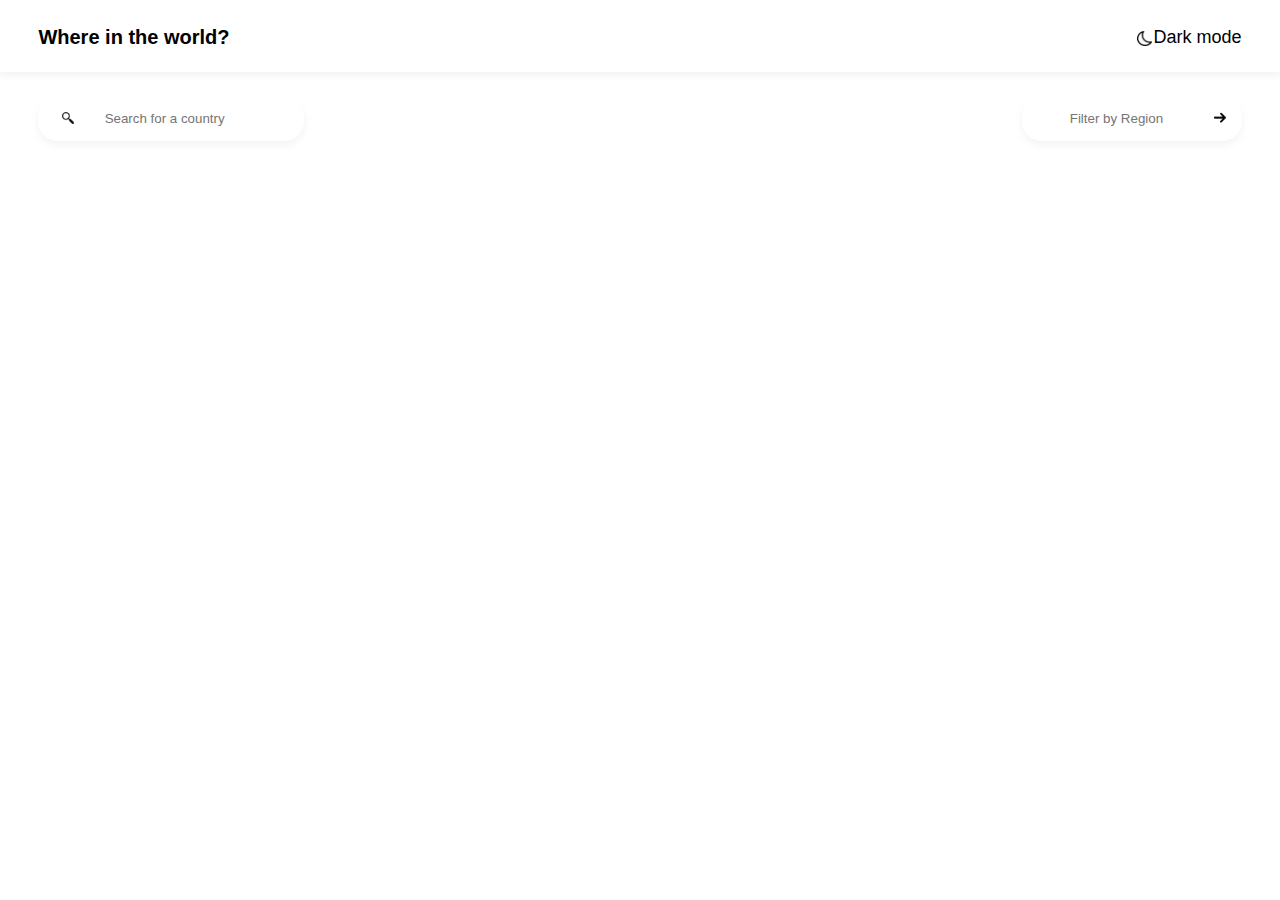
<file: index.html>
<!DOCTYPE html>
<html lang="en">
<head>
    <meta charset="UTF-8">
    <meta http-equiv="X-UA-Compatible" content="IE=edge">
    <meta name="viewport" content="width=device-width, initial-scale=1.0">
    <title>Where in the World?</title>
    <link rel="stylesheet" href="/css/style.css">
</head>
<body id="entire-body">

        <!-- ................      MY NAVBAR        .............             -->
        <nav class="navbar navbar-expand-sm navbar-dark bg-primary" id="padder">
                <a class="navbar-brand" href="#" id="nav-logo">Where in the world?</a>
                <div class="togger-section">
                <img id="img-sizer" src="img/1.Moon-_Sleep_-Day.png" alt="" srcset="">
                <button type="button" class="navbar-button-toggler" id="navbar-button-toggler">Dark mode</button>
                </div>
        </nav>
        <!--       ..............  END OF NAVBAR    .................                    -->


        <!--       ..............  THE INPUT SESSION    .................                -->
        <section class="main-body" id="padder">
                <div class="flex-bot">
                <div class="search-section">
                        <input type="search" name="" id="searcher" placeholder="Search for a country">
                        <img src="./img/4.search-icon-day.png" alt="" class="search-icon" id="searcher-img">
                </div>
                <div class="sort-section">
                        <input list="options" type="search" name="dropdown" id="filterer" placeholder="Filter by Region">
                        <datalist id="options">
                        <option id="dropdown-sizer" value="Africa"></option>
                        <option id="dropdown-sizer" value="Europe"></option>
                        <option id="dropdown-sizer" value="Americas"></option>
                        <option id="dropdown-sizer" value="Asia"></option>
                        <option id="dropdown-sizer" value="Oceania"></option>
                        </datalist>
                        <img src="img/6.right.arrow.day.png" alt="" class="search-icon" id="filterer-img">
                </div>                
                </div> 
        </section>
        <section class="main-body-cards" id="countries" id="padder"></section>
        <script src="./js/navIcon.js"></script>
        <script src="./js/toggler.js"></script>
        <script src="./js/app.js"></script>

        <!--       ..............  END OF INPUT SESSION    .................               --> 

        <!--     ...............  REFERENCE CODE    ................                       -->
        <section class="main-body-cards" id="countries" id="padder" >
                
                <!--     .MAIN                 -->
                <!-- <div class="card" id="card">
                        <div class="img-container">
                                <img src="img/8.germany.png" alt="" srcset="" class="card-img">
                        </div>                        
                        <div class="card-content" id="card-text">
                                <h3 class="country-title">Germany</h3>
                                <p class="population"><span id="make-bold">Population:</span>  3,000,890</p>
                                <p class="region"><span id="make-bold">Region:</span> America</p>
                                <p class="capital"><span id="make-bold">Capital:</span>Abuja</p>
                        </div>
                </div>
                <div class="card" id="card">
                        <div class="img-container">
                                <img src="img/7.nigeria.jpg" alt="" srcset="" class="card-img">
                        </div>                        
                        <div class="card-content" id="card-text"
                        >
                                <h3 class="country-title">Nigeria</h3>
                                <p class="population"><span id="make-bold">Population:</span>  3,000,890</p>
                                <p class="region"><span id="make-bold">Region:</span> America</p>
                                <p class="capital"><span id="make-bold">Capital:</span>Abuja</p>
                        </div>
                </div>
                <div class="card" id="card">
                        <div class="img-container">
                                <img src="img/9.brazil.jpg" alt="" srcset="" class="card-img">
                        </div>
                        <div class="card-content" id="card-text"
                        >
                                <h3 class="country-title">Brazil</h3>
                                <p class="population"><span id="make-bold">Population:</span>  3,000,890</p>
                                <p class="region"><span id="make-bold">Region:</span> America</p>
                                <p class="capital"><span id="make-bold">Capital:</span>Abuja</p>
                        </div>
                </div>
                <div class="card" id="card">
                        <div class="img-container">
                                <img src="img/9.usa.jpg" alt="" srcset="" class="card-img">
                        </div>                        
                        <div class="card-content" id="card-text"
                        >
                                <h3 class="country-title">USA</h3>
                                <p class="population"><span id="make-bold">Population:</span>  3,000,890</p>
                                <p class="region"><span id="make-bold">Region:</span> America</p>
                                <p class="capital"><span id="make-bold">Capital:</span>Abuja</p>
                        </div>
                </div>  -->
        </--     ......................               REFERENCE CODE ENDS HERE                ................       -->





        </section>
        <script src="./js/app.js"></script>
        <!-- <script src="./js/toggler.js"></script> -->
        <!-- <script src="./js/navIcon.js"></script> -->

</body>
</html
</file>
<file: css/style.css>
/* * @font-face {
        font-family: Nunito Sans;
        src: url(https://fonts.google.com/specimen/Nunito+Sans);
} */

*{
    margin: 0 0 0 0;
    padding: 0 0 0 0;
}

body{
    font-family: Nunito Sans, sans-serif;

}

body p{
    padding-top: 1%;
}

.more-info-section{
    max-width: 100%;
    display: grid;
    grid-template-columns: repeat(3, 1fr);
    gap: 10%;
}
.more-info-section img{
    width: 100%;
    height: 100%;
}

body #move-down{
    margin-top: 17%;
}

body #marg-up{
    margin-top: 1.5%;
}

body #marg-up1{
    margin-top: 4%;
    padding-bottom: 5%;
}

body #make-bold{
    font-weight: bolder;
    padding-right: 1%;
}

body #padder{
    padding: 2% 3% 1.8% 3%;
}

body #padder2{
    padding: 0% 3% 0% 3%;
}

/* FOR THE NAVIGATION END */
nav{
    display: flex;
    justify-content: space-between;
    box-shadow: 0 4px 8px rgba(0, 0, 1, 0.05);
    position: relative;
}

nav .navbar-brand{
    text-decoration: none;
    font-size: 20px;
    font-weight: bolder;
    color: black;
}

nav .togger-section{
    display: flex;
    justify-content: space-between; 
}

nav .togger-section button{
    margin-left: 5px;
    font-size: 18px;
    border:  none;
    background-color:unset;
}

nav .togger-section img{
    height: 15px;
    position: absolute;
    top: 43%;
    right:10%;
}

/* FOR THE MAIN BODY */

body option{
    width: 10px;
    height: ;
    background-color: red;
}
.main-body .flex-bot{
    display: flex;
    flex-wrap: wrap;
    justify-content:space-between;
    position: relative;
}

.main-body .search-section input{
    padding: 6% 10% ;
    text-align: center;
    width: 150%;
    height: 120%;
    border: none;
    border-radius: 20px;
    box-shadow: 0 4px 8px rgba(0, 0, 1, 0.05);
    background-color:unset;
}


.main-body .back-section img{
    position:absolute;
    height: 12px;
    top: 38%;
    left: 0.6%;
}


section .back-section #back-buttler{
    padding: 40% 120% 40% 120%;
    text-align: center;
    box-shadow: 0 5px 10px rgba(0, 0, 1, 0.1);
    background-color: unset;
    border: none;
    border-radius: 10px;
}

.main-body .search-section img{
    position:absolute;
    height: 12px;
    top: 42%;
    left: 2%;
}

.main-body .flex-bot .sort-section input{
    padding: 6% 10% ;
    text-align: center;
    width: 124%;
    height: 120%;
    border: unset;
    border-radius: 20px;
    margin-left: -24%;
    box-shadow: 0 4px 8px rgba(0, 0, 1, 0.05);
    background-color:unset
}

.main-body .flex-bot .sort-section img{
    position:absolute;
    height: 12px;
    top: 42%;
    right: 1.3%;
}


.main-body-cards{
    display: flex;
    justify-content: space-between;
    flex-wrap: wrap;
    padding: 2% 3% 2% 3%;

}

.main-body-cards .card{
    /* border: 1px solid #ccc; */
    width: 22.5%;
    height: 290px;
    justify-content:space-evenly;
    border-radius: 9px;
    margin-top: 1.5%;
    padding-bottom: 1%;
    margin-bottom: 1%;
}

.main-body-cards .card .img-container{
    overflow: hidden;
    height: 62%;
    border-radius: 9px 9px 0 0;
}
.main-body-cards .card .country-title{
    padding-bottom: 3%;
    padding-top: 2%;
}

.main-body-cards .card img{
    width: 100%;
    height: 100%;
    border-radius: 9px 9px 0 0;
}

.main-body-cards .card:hover{
    box-shadow: 0 9px 19px 0 rgba(0, 0, 0, 0.3);
    color: #572727 !important;
    transition: 0.6s;
}

.main-body-cards .card:hover img{
    transition: 0.6s;
    transform: scale(1.10);
}

.main-body-cards .card .card-content{
    padding: 5% 8% 20% 8%;
}

@media screen and (max-width: 1118px){
    nav .togger-section img{
            top:37%;
            right:12.6%;
    }
}

@media screen and (max-width: 993px){
    nav .togger-section img{
            top:38%;
            right:12.9%;
    }
}

@media screen and (max-width: 926px){
    nav .togger-section img{
            top:38%;
            right:13.7%;
            height: 23% ;
    }
}

@media screen and (max-width: 895px){
    nav .togger-section img{
            top:37.2%;
            right:13.7%;
    }
    nav .navbar-brand{
            font-size: 16px;
    }

    nav .togger-section button{
            font-size: 16px;
    }
}

@media screen and (max-width: 853px){
    nav .togger-section img{
            top:36.5%;
            right: 14%;
    }
    nav .navbar-brand{
            font-size: 16px;
    }

    nav .togger-section button{
            font-size: 15.8px;
    }
    .main-body-cards .card{
            height: 260px;
    }

    .main-body-cards .card .img-container{
            height: 50%;
    }
    .main-body-cards .card .img-container img{
            height: 100%;
    }
}

@media screen and (max-width: 768px){
    nav .togger-section img{
            top:36%;
            right: 15.8%;
    }
    .main-body-cards{
            flex-wrap: wrap;
    }
    .main-body-cards .card{
            width: 48%;
    }
    .main-body-cards .card{
            height: 30%;
            margin-bottom: 4%;
    }

    .main-body-cards .card .img-container{
            height: 150px;
    }

    .main-body-cards .card .img-container img{
            height: 100%;
    }
}

@media screen and (max-width: 660px) {
    nav .togger-section img{
            top:34.8%;
            right: 17.5%;
    }
    nav .navbar-brand{
            font-size: 15.8px;
    }

    nav .togger-section button{
            font-size: 15.8px;
    }
    .more-info-section{
            max-width: 100%;
            grid-template-columns: repeat(3, 1fr);
            gap: 5.5%;
    }

    .more-info-section img{
            width: 105%;
    }

    .more-info-section h3{
            font-size: 18px;
    }

    .more-info-section p{
            font-size: 13px;
    }
}

@media screen and (max-width: 619px) {
    nav .togger-section img{
            top:34.3%;
            right: 17.8%;
    }
    nav .navbar-brand{
            font-size: 14px;
    }

    nav .togger-section button{
            font-size: 14px;
    }
    .more-info-section{
            max-width: 100%;
            grid-template-columns: repeat(2, 1fr);
            gap: 14%;
    }
    .more-info-section img{
            width: 115%;
    }
    body #move-down{
            margin-top: -6%;
    }
}
@media screen and (max-width: 585px) {
    nav .togger-section img{
            top:34.6%;
            right: 19%;
            height: 30% ;
    }
    .main-body-cards .card p{
           font-size: 16px;
    }
    .main-body .search-section img{
            height: 13px;
            left: 3%;
    }
}

@media screen and (max-width: 525px) {
    nav .togger-section img{
            top:36.5%;
            right: 16.8%;
            height: 30%;
    }

    nav .navbar-brand{
            font-size: 12px;
    }

    nav .togger-section button{
            font-size: 12px;
    }
    .main-body-cards .card{
            height: 10%;
            margin-top: 2%;
    }

    .main-body-cards .card .img-container{
            height: 100px;
    }
    .main-body .search-section{
            width: 60%;
            font-size: 12px;
    }
    .main-body .search-section input{
            height: 100%;
            font-size: 12px;
    }
    .main-body .search-section img{
            height: 13px;
            top: 14%;
            left: 4.5%;
    }
    .main-body .flex-bot .sort-section{
            width: 50%;
    }
    .main-body .flex-bot .sort-section input{
            width: 120%;
            height: 79%;
            font-size: 12px;
            margin-left: 0;
            padding-left: 25%;
            margin-top: 6%;
    }
    
    .main-body .flex-bot .sort-section img{
            height: 13px;
            top: 73%;
            left: 4.5%;
    }

    section .flex-bot button{
            padding: 1% 10% 1% 17%;
    }
    section .flex-bot button{
            font-size: 10.4px;
    }
    
}

@media screen and (max-width: 437px) {
    nav .togger-section img{
            top:36%;
            right: 29%;
            height: 26%;
    }

    nav .navbar-brand{
            font-size: 12px;
    }

    nav .togger-section button{
            font-size: 12px;
    }
    .main-body-cards{
            justify-content: center;
    }
    .main-body-cards p{
            font-size: 13px !important;
    }

    .main-body-cards h3{
            font-size: 17.2px !important;
    }


    .main-body-cards .card{
            width: 80%;
    }
    .main-body .flex-bot{
            display: flex;
            justify-content:space-between;
    }
    .more-info-section{
            max-width: 100%;
            display: grid;
            grid-template-columns: repeat(1, 1fr);
            gap: 10%;
    }
    .more-info-section img{
            width: 100%;
    }
    body #marg-up1{
            margin-top: -3%;
            padding-bottom: 4%;
    }

    body #padder{
            padding: 4% 13% 4% 12%;
    }

    .main-body .search-section input{
            padding: 3.6% 20% ;
            width: 150%;
            height: 120%;
    }
 
    .main-body .flex-bot .sort-section input{
            padding: 3.6% 10% 3.6% 25% ;
            width: 150%;
            margin-top: 14%;
            margin-bottom: 2%;
    }

    .main-body .flex-bot .sort-section img{
            position:absolute;
            height: 15px;
            top: 80%;
            right: 0.8%;
    }
    

}


@media screen and (max-width: 393px) {
    nav .togger-section img{
            top:38%;
            right: 30%;
    }

    nav .navbar-brand{
            font-size: 12px;
    }

    nav .togger-section button{
            font-size: 12px;
    }
 
   
    body .search-section input{
            padding-top: 10%;
    }

    .main-body .flex-bot .sort-section img{
            height: 10px;
            top: 80%;
    }
    .main-body .search-section img{
            height: 10px;
    }
}

@media screen and (max-width: 349px) {
    nav .togger-section img{
            top:34.5%;
            top:34.5%;
            right: 33%;
    }      
}

@media screen and (max-width: 295px) {
    nav .togger-section img{
            top:35.8%;
            right: 36%;
    }
}

body section .flex-bot datalist .option{
    font-size: 8px;
}
</file>
